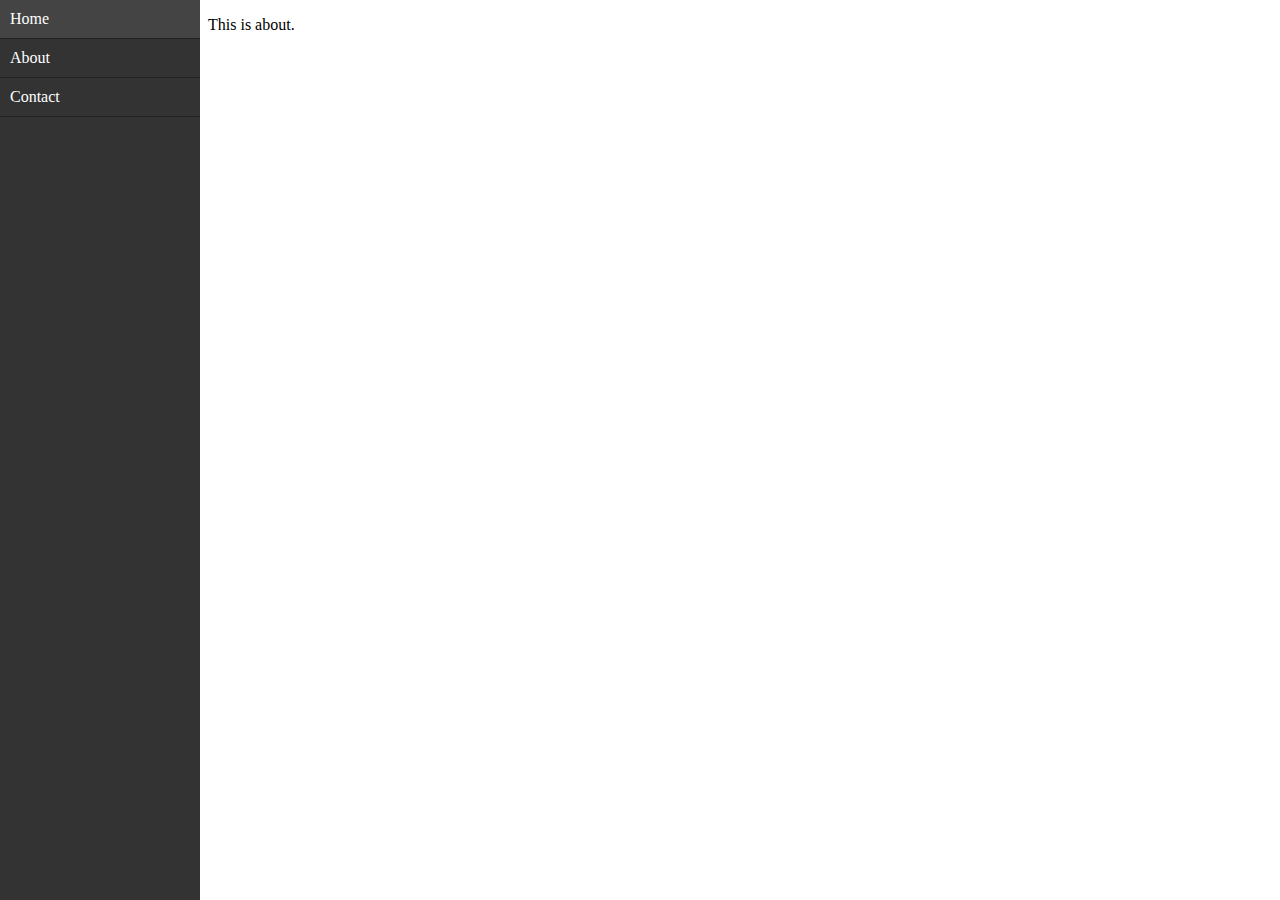
<file: about.html>
<!DOCTYPE html>
<html>
  <head>
    <title>My Website</title>
    <style>
      /* Define the styles for the navigation bar */
      #navbar {
        width: 200px;
        height: 100%;
        background-color: #333;
        position: fixed;
        top: 0;
        left: 0;
      }
      #navbar ul {
        list-style: none;
        padding: 0;
        margin: 0;
      }
      #navbar li {
        padding: 10px;
        border-bottom: 1px solid #222;
      }
      #navbar li a {
        color: #fff;
        text-decoration: none;
      }
      #navbar li.active {
        background-color: #444;
      }

      /* Define the styles for the header */
      #header {
        background-image: url('header.jpg');
        background-size: cover;
        height: 400px;
        position: relative;
        margin-left: 200px; /* Make room for the navigation bar */
      }
      #header h1 {
        position: absolute;
        bottom: 0;
        left: 0;
        padding: 20px;
        color: #fff;
        text-shadow: 1px 1px #000;
      }
      #content {
        padding-left: 200px;
      }
    </style>
  </head>
  <body>
    <!-- The navigation bar -->
    <div id="navbar">
      <ul>
        <li class="active"><a href="#">Home</a></li>
        <li><a href="#">About</a></li>
        <li><a href="#">Contact</a></li>
      </ul>
    </div>

    <!-- The main content -->
    <div id="content">
      <p>This is about.</p>
    </div>
  </body>
</html>
</file>
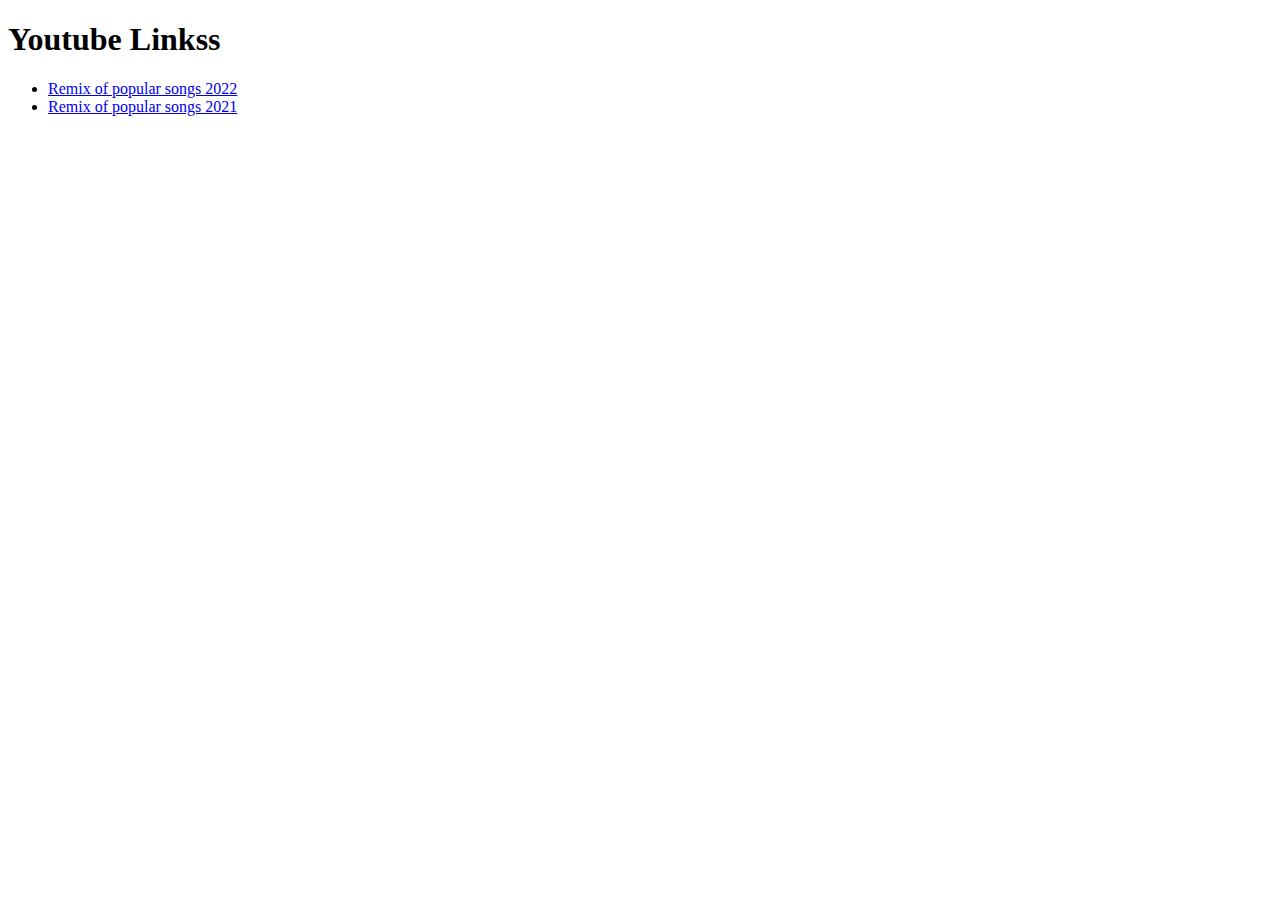
<file: main.html>
<!DOCTYPE html>
<html>
<body>
<h1>Youtube Linkss</h1>
<ul>
    <li><a href="https://www.youtube.com/watch?v=8aNRfkh31HU&ab_channel=DarleyJefferson">Remix of popular songs 2022</a></li>
    <li><a href="https://www.youtube.com/watch?v=BfT_pjFOa_k&ab_channel=DJEkkiMusic">Remix of popular songs 2021</a></li>
</ul>
</body>

</html>
</file>
